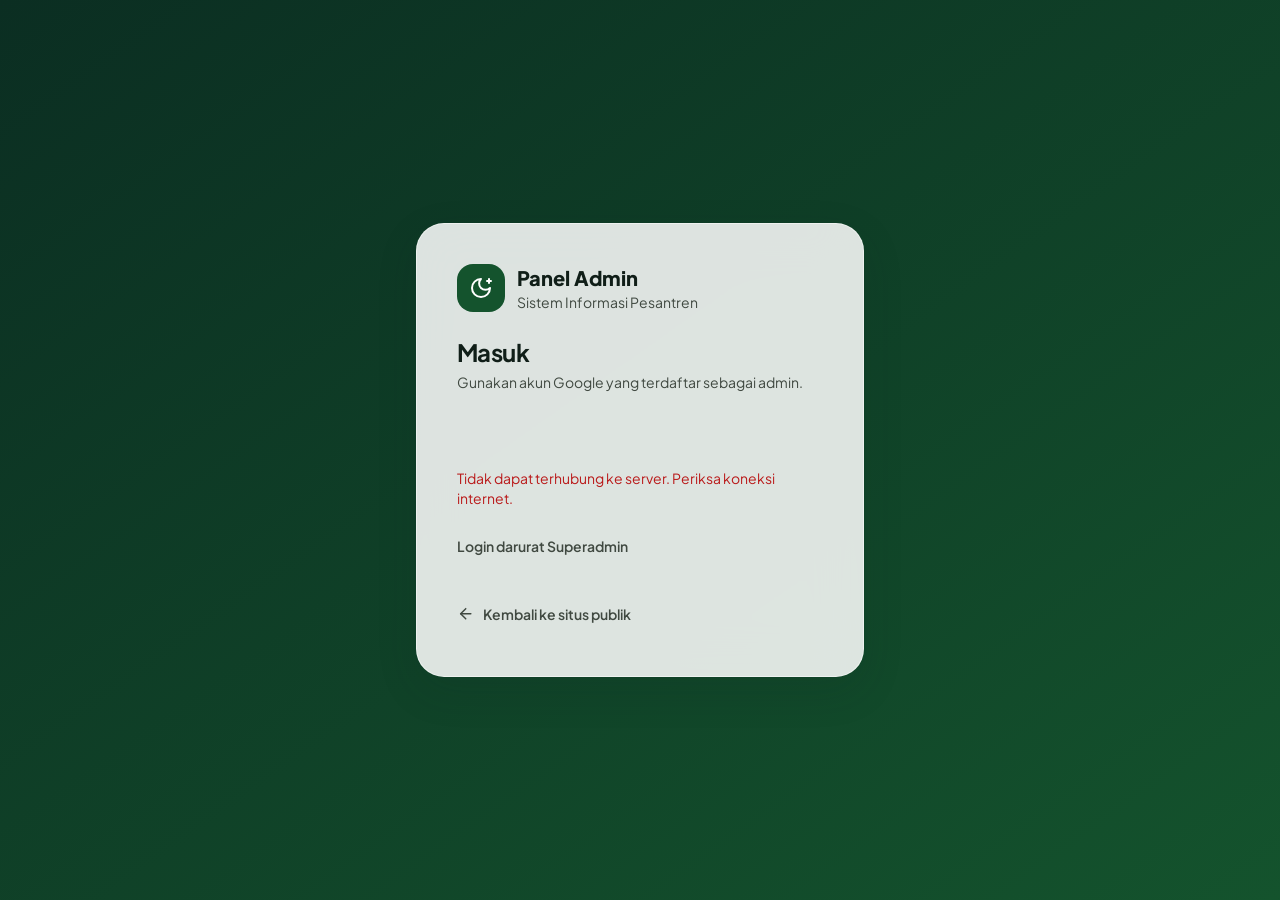
<file: admin.html>
<!DOCTYPE html>
<html lang="id">
<head>
<meta charset="utf-8">
<meta name="viewport" content="width=device-width,initial-scale=1,viewport-fit=cover">
<meta name="robots" content="noindex,nofollow">
<meta name="theme-color" content="#14532D">
<title>Panel Admin — Pondok Pesantren</title>
<link rel="icon" href="data:image/svg+xml,%3Csvg xmlns='http://www.w3.org/2000/svg' viewBox='0 0 32 32'%3E%3Crect width='32' height='32' rx='8' fill='%2314532D'/%3E%3Cpath d='M16 6l3 7 7 1-5 5 1 7-6-4-6 4 1-7-5-5 7-1z' fill='%23D9A441'/%3E%3C/svg%3E">
<link rel="preconnect" href="https://fonts.googleapis.com">
<link rel="preconnect" href="https://fonts.gstatic.com" crossorigin>
<link rel="preconnect" href="https://script.google.com">
<link rel="stylesheet" href="https://fonts.googleapis.com/css2?family=Plus+Jakarta+Sans:wght@400;500;600;700;800&display=swap">
<link rel="stylesheet" href="css/app.css">
<script>try{var m=localStorage.getItem('pp:mode');if(m==='gelap'||(!m&&matchMedia('(prefers-color-scheme:dark)').matches))document.documentElement.classList.add('dark')}catch(e){}</script>
</head>
<body>
<div id="login" hidden class="min-h-screen grid place-items-center p-4 bg-gradient-to-br from-brand-deep to-brand">
  <div class="glass-2 rounded-[28px] w-full max-w-md p-7 sm:p-10 shadow-lift">
    <div class="flex items-center gap-3 mb-6"><span class="w-12 h-12 rounded-2xl bg-brand text-on-brand grid place-items-center" id="lg-ic"></span><div><div class="font-extrabold text-xl text-ink" id="lg-nama">Panel Admin</div><div class="text-sm text-ink2">Sistem Informasi Pesantren</div></div></div>
    <h1 class="text-2xl mb-1 text-ink">Masuk</h1><p class="text-ink2 text-sm mb-6">Gunakan akun Google yang terdaftar sebagai admin.</p>
    <div id="g-btn" class="min-h-[44px] mb-2 flex justify-center"></div>
    <p class="text-sm text-danger min-h-[1.25rem]" id="lg-err" role="alert"></p>
    <details class="mt-4"><summary class="cursor-pointer text-sm font-semibold text-ink2 min-h-[44px] flex items-center">Login darurat Superadmin</summary>
      <form id="f-darurat" class="grid gap-3 mt-3" novalidate><div><label class="label" for="d-em">Email Superadmin</label><input class="field" id="d-em" type="email" autocomplete="username" required></div><div><label class="label" for="d-pw">Sandi darurat</label><input class="field" id="d-pw" type="password" autocomplete="current-password" required></div><button class="btn btn-primary" type="submit">Masuk</button></form></details>
    <a href="index.html" class="mt-6 inline-flex items-center gap-2 text-sm font-semibold text-ink2 min-h-[44px]" id="lg-back"></a>
  </div>
</div>
<div id="app" hidden class="min-h-screen lg:grid lg:grid-cols-[264px_1fr]">
  <aside id="side" class="hidden lg:flex flex-col fixed lg:sticky top-0 h-screen w-[280px] lg:w-auto z-[70] bg-surf border-r border-line/60 p-4 overflow-y-auto">
    <div class="flex items-center gap-3 px-2 py-3 mb-3"><span class="w-11 h-11 rounded-xl bg-brand text-on-brand grid place-items-center" id="sd-ic"></span><div class="min-w-0"><div class="font-extrabold text-brand dark:text-sec truncate" id="sd-nama">Panel Admin</div><div class="text-xs text-ink2">Kelola pesantren</div></div></div>
    <nav id="menu" class="grid gap-1" aria-label="Menu admin"></nav>
    <div class="mt-auto pt-4 grid gap-1"><a class="side-link" href="index.html" target="_blank" rel="noopener" id="lnk-publik"></a><button class="side-link w-full text-left" id="btn-keluar"></button></div>
  </aside>
  <div id="scrim" hidden class="fixed inset-0 bg-black/50 z-[65] lg:hidden"></div>
  <div class="min-w-0 flex flex-col">
    <header class="sticky top-0 z-40 glass !rounded-none border-x-0 border-t-0"><div class="px-4 sm:px-6 h-[64px] flex items-center gap-3">
      <button class="btn-icon lg:hidden" id="burger" aria-label="Buka menu"></button>
      <h1 class="text-lg sm:text-xl font-extrabold truncate" id="judul-hal">Dashboard</h1>
      <div class="ml-auto flex items-center gap-2">
        <span class="badge b-ok hidden md:inline-flex" id="chip-periode"></span><span class="badge b-warn hidden md:inline-flex" id="chip-kuota"></span><span class="badge b-off hidden sm:inline-flex" id="chip-ms" title="Rata-rata waktu respons"></span>
        <button class="btn-icon" id="tema" aria-label="Ganti mode terang/gelap"></button>
        <div class="flex items-center gap-2 pl-2"><span class="w-10 h-10 rounded-full bg-brand text-on-brand grid place-items-center font-bold" id="avatar">A</span><div class="hidden sm:block leading-tight"><div class="text-sm font-bold" id="u-nama"></div><div class="text-xs text-ink2" id="u-peran"></div></div></div>
      </div></div></header>
    <main id="pages" class="p-4 sm:p-6 lg:p-8 pb-24 max-w-[1400px] w-full"></main>
  </div>
</div>
<script src="js/config.js" defer></script>
<script src="js/icons.js" defer></script>
<script src="js/core.js" defer></script>
<script src="js/admin.js" defer></script>
<script src="js/admin-pages.js" defer></script>
<script src="js/admin-konten.js" defer></script>
<script src="js/admin-mod.js" defer></script>
<script src="js/admin-start.js" defer></script>
</body>
</html>
</file>
<file: css/app.css>
*,:after,:before{--tw-border-spacing-x:0;--tw-border-spacing-y:0;--tw-translate-x:0;--tw-translate-y:0;--tw-rotate:0;--tw-skew-x:0;--tw-skew-y:0;--tw-scale-x:1;--tw-scale-y:1;--tw-pan-x: ;--tw-pan-y: ;--tw-pinch-zoom: ;--tw-scroll-snap-strictness:proximity;--tw-gradient-from-position: ;--tw-gradient-via-position: ;--tw-gradient-to-position: ;--tw-ordinal: ;--tw-slashed-zero: ;--tw-numeric-figure: ;--tw-numeric-spacing: ;--tw-numeric-fraction: ;--tw-ring-inset: ;--tw-ring-offset-width:0px;--tw-ring-offset-color:#fff;--tw-ring-color:rgba(59,130,246,.5);--tw-ring-offset-shadow:0 0 #0000;--tw-ring-shadow:0 0 #0000;--tw-shadow:0 0 #0000;--tw-shadow-colored:0 0 #0000;--tw-blur: ;--tw-brightness: ;--tw-contrast: ;--tw-grayscale: ;--tw-hue-rotate: ;--tw-invert: ;--tw-saturate: ;--tw-sepia: ;--tw-drop-shadow: ;--tw-backdrop-blur: ;--tw-backdrop-brightness: ;--tw-backdrop-contrast: ;--tw-backdrop-grayscale: ;--tw-backdrop-hue-rotate: ;--tw-backdrop-invert: ;--tw-backdrop-opacity: ;--tw-backdrop-saturate: ;--tw-backdrop-sepia: ;--tw-contain-size: ;--tw-contain-layout: ;--tw-contain-paint: ;--tw-contain-style: }::backdrop{--tw-border-spacing-x:0;--tw-border-spacing-y:0;--tw-translate-x:0;--tw-translate-y:0;--tw-rotate:0;--tw-skew-x:0;--tw-skew-y:0;--tw-scale-x:1;--tw-scale-y:1;--tw-pan-x: ;--tw-pan-y: ;--tw-pinch-zoom: ;--tw-scroll-snap-strictness:proximity;--tw-gradient-from-position: ;--tw-gradient-via-position: ;--tw-gradient-to-position: ;--tw-ordinal: ;--tw-slashed-zero: ;--tw-numeric-figure: ;--tw-numeric-spacing: ;--tw-numeric-fraction: ;--tw-ring-inset: ;--tw-ring-offset-width:0px;--tw-ring-offset-color:#fff;--tw-ring-color:rgba(59,130,246,.5);--tw-ring-offset-shadow:0 0 #0000;--tw-ring-shadow:0 0 #0000;--tw-shadow:0 0 #0000;--tw-shadow-colored:0 0 #0000;--tw-blur: ;--tw-brightness: ;--tw-contrast: ;--tw-grayscale: ;--tw-hue-rotate: ;--tw-invert: ;--tw-saturate: ;--tw-sepia: ;--tw-drop-shadow: ;--tw-backdrop-blur: ;--tw-backdrop-brightness: ;--tw-backdrop-contrast: ;--tw-backdrop-grayscale: ;--tw-backdrop-hue-rotate: ;--tw-backdrop-invert: ;--tw-backdrop-opacity: ;--tw-backdrop-saturate: ;--tw-backdrop-sepia: ;--tw-contain-size: ;--tw-contain-layout: ;--tw-contain-paint: ;--tw-contain-style: }/*! tailwindcss v3.4.17 | MIT License | https://tailwindcss.com*/*,:after,:before{box-sizing:border-box;border:0 solid #e5e7eb}:after,:before{--tw-content:""}:host,html{line-height:1.5;-webkit-text-size-adjust:100%;-moz-tab-size:4;-o-tab-size:4;tab-size:4;font-family:Plus Jakarta Sans,system-ui,-apple-system,Segoe UI,Roboto,sans-serif;font-feature-settings:normal;font-variation-settings:normal;-webkit-tap-highlight-color:transparent}body{line-height:inherit}hr{height:0;color:inherit;border-top-width:1px}abbr:where([title]){-webkit-text-decoration:underline dotted;text-decoration:underline dotted}h1,h2,h3,h4,h5,h6{font-size:inherit;font-weight:inherit}a{color:inherit;text-decoration:inherit}b,strong{font-weight:bolder}code,kbd,pre,samp{font-family:ui-monospace,SFMono-Regular,Menlo,Monaco,Consolas,Liberation Mono,Courier New,monospace;font-feature-settings:normal;font-variation-settings:normal;font-size:1em}small{font-size:80%}sub,sup{font-size:75%;line-height:0;position:relative;vertical-align:baseline}sub{bottom:-.25em}sup{top:-.5em}table{text-indent:0;border-color:inherit;border-collapse:collapse}button,input,optgroup,select,textarea{font-family:inherit;font-feature-settings:inherit;font-variation-settings:inherit;font-size:100%;font-weight:inherit;line-height:inherit;letter-spacing:inherit;color:inherit;margin:0;padding:0}button,select{text-transform:none}button,input:where([type=button]),input:where([type=reset]),input:where([type=submit]){-webkit-appearance:button;background-color:transparent;background-image:none}:-moz-focusring{outline:auto}:-moz-ui-invalid{box-shadow:none}progress{vertical-align:baseline}::-webkit-inner-spin-button,::-webkit-outer-spin-button{height:auto}[type=search]{-webkit-appearance:textfield;outline-offset:-2px}::-webkit-search-decoration{-webkit-appearance:none}::-webkit-file-upload-button{-webkit-appearance:button;font:inherit}summary{display:list-item}blockquote,dd,dl,figure,h1,h2,h3,h4,h5,h6,hr,p,pre{margin:0}fieldset{margin:0}fieldset,legend{padding:0}menu,ol,ul{list-style:none;margin:0;padding:0}dialog{padding:0}textarea{resize:vertical}input::-moz-placeholder,textarea::-moz-placeholder{opacity:1;color:#9ca3af}input::placeholder,textarea::placeholder{opacity:1;color:#9ca3af}[role=button],button{cursor:pointer}:disabled{cursor:default}audio,canvas,embed,iframe,img,object,svg,video{display:block;vertical-align:middle}img,video{max-width:100%;height:auto}[hidden]:where(:not([hidden=until-found])){display:none}html{scroll-behavior:smooth;-webkit-text-size-adjust:100%}body{--tw-bg-opacity:1;background-color:rgb(var(--bg)/var(--tw-bg-opacity,1));font-family:Plus Jakarta Sans,system-ui,-apple-system,Segoe UI,Roboto,sans-serif;--tw-text-opacity:1;color:rgb(var(--ink)/var(--tw-text-opacity,1));-webkit-font-smoothing:antialiased;-moz-osx-font-smoothing:grayscale;margin:0;overflow-x:hidden;overscroll-behavior-y:none}h1,h2,h3,h4{font-weight:700;letter-spacing:-.025em;text-wrap:balance}:focus-visible{outline:3px solid rgb(var(--gold));outline-offset:2px;border-radius:8px}img{max-width:100%;height:auto}::-moz-selection{background:rgb(var(--sec)/.35)}::selection{background:rgb(var(--sec)/.35)}.wrap{margin-left:auto;margin-right:auto;max-width:80rem;padding-left:1rem;padding-right:1rem}@media (min-width:640px){.wrap{padding-left:1.5rem;padding-right:1.5rem}}@media (min-width:1024px){.wrap{padding-left:2.5rem;padding-right:2.5rem}}.glass{background:rgb(var(--glass-bg)/var(--glass-op));-webkit-backdrop-filter:blur(var(--glass-blur));backdrop-filter:blur(var(--glass-blur));border:1px solid rgb(var(--glass-line)/.45)}.dark .glass{border-color:hsla(0,0%,100%,.08)}.glass-2{background:rgb(var(--glass-bg)/.86);-webkit-backdrop-filter:blur(24px);backdrop-filter:blur(24px);border:1px solid rgb(var(--glass-line)/.5)}.card{border-radius:var(--radius);border-width:1px;border-color:rgb(var(--line)/.6);--tw-bg-opacity:1;background-color:rgb(var(--surf)/var(--tw-bg-opacity,1));--tw-shadow:0 8px 30px rgba(11,46,34,.08);--tw-shadow-colored:0 8px 30px var(--tw-shadow-color);box-shadow:var(--tw-ring-offset-shadow,0 0 #0000),var(--tw-ring-shadow,0 0 #0000),var(--tw-shadow);transition:transform .2s ease,box-shadow .2s ease}.card-hover:hover{transform:translateY(-3px);box-shadow:0 14px 40px rgba(11,46,34,.14)}.\!btn,.btn{display:inline-flex;min-height:44px;-webkit-user-select:none;-moz-user-select:none;user-select:none;align-items:center;justify-content:center;gap:.5rem;white-space:nowrap;border-radius:9999px;padding-left:1.25rem;padding-right:1.25rem;font-size:.875rem;line-height:1.25rem;font-weight:600}.\!btn{transition:transform .15s ease,background-color .15s ease,box-shadow .15s ease,opacity .15s ease!important;cursor:pointer!important}.btn{transition:transform .15s ease,background-color .15s ease,box-shadow .15s ease,opacity .15s ease;cursor:pointer}.\!btn:active{transform:scale(.97)!important}.btn:active{transform:scale(.97)}.\!btn[disabled]{opacity:.55!important;cursor:not-allowed!important}.btn[disabled]{opacity:.55;cursor:not-allowed}.btn-primary{--tw-bg-opacity:1;background-color:rgb(var(--brand)/var(--tw-bg-opacity,1));--tw-text-opacity:1;color:rgb(var(--on-brand)/var(--tw-text-opacity,1));--tw-shadow:0 8px 18px rgba(20,83,45,.25);--tw-shadow-colored:0 8px 18px var(--tw-shadow-color);box-shadow:var(--tw-ring-offset-shadow,0 0 #0000),var(--tw-ring-shadow,0 0 #0000),var(--tw-shadow);--tw-shadow-color:rgb(var(--brand)/1);--tw-shadow:var(--tw-shadow-colored)}.btn-primary:hover{filter:brightness(1.12)}.btn-ghost{border-width:1px;--tw-border-opacity:1;border-color:rgb(var(--line)/var(--tw-border-opacity,1));background-color:transparent;--tw-text-opacity:1;color:rgb(var(--ink)/var(--tw-text-opacity,1))}.btn-ghost:hover{--tw-bg-opacity:1;background-color:rgb(var(--surf3)/var(--tw-bg-opacity,1))}.btn-danger{--tw-bg-opacity:1;background-color:rgb(var(--danger)/var(--tw-bg-opacity,1));--tw-text-opacity:1;color:rgb(255 255 255/var(--tw-text-opacity,1))}.btn-sm{min-height:36px;padding-left:.75rem;padding-right:.75rem;font-size:.75rem;line-height:1rem}.btn-icon{display:inline-flex;height:2.75rem;width:2.75rem;align-items:center;justify-content:center;border-radius:9999px;--tw-text-opacity:1;color:rgb(var(--ink2)/var(--tw-text-opacity,1));transition:background-color .15s ease;cursor:pointer}.btn-icon:hover{--tw-bg-opacity:1;background-color:rgb(var(--surf3)/var(--tw-bg-opacity,1));--tw-text-opacity:1;color:rgb(var(--ink)/var(--tw-text-opacity,1))}.field{min-height:44px;width:100%;border-radius:.75rem;border-width:1px;--tw-border-opacity:1;border-color:rgb(var(--line)/var(--tw-border-opacity,1));--tw-bg-opacity:1;background-color:rgb(var(--surf)/var(--tw-bg-opacity,1));padding-left:1rem;padding-right:1rem;font-size:15px;--tw-text-opacity:1;color:rgb(var(--ink)/var(--tw-text-opacity,1))}.field::-moz-placeholder{color:rgb(var(--ink2)/.6)}.field::placeholder{color:rgb(var(--ink2)/.6)}.field{transition:border-color .15s,box-shadow .15s}textarea.field{padding-top:.75rem;padding-bottom:.75rem;min-height:96px}.field:focus{outline:none;border-color:rgb(var(--sec));box-shadow:0 0 0 3px rgb(var(--sec)/.25)}.label{margin-bottom:.375rem;display:block;font-size:.875rem;line-height:1.25rem;font-weight:600;--tw-text-opacity:1;color:rgb(var(--ink)/var(--tw-text-opacity,1))}.hint{margin-top:.25rem;--tw-text-opacity:1;color:rgb(var(--ink2)/var(--tw-text-opacity,1))}.badge,.hint{font-size:.75rem;line-height:1rem}.badge{display:inline-flex;align-items:center;gap:.25rem;border-radius:9999px;padding:.25rem .75rem;font-weight:700}.dark .b-Baru{color:#93c5fd}.dark .b-Diverifikasi{color:#c4b5fd}.dark .b-Diterima{color:#86efac}.b-Ditolak{background:rgb(239 68 68/.14);color:#b91c1c}.dark .b-Ditolak{color:#fca5a5}.dark .b-Cadangan{color:#fcd34d}.b-ok{background:rgb(34 197 94/.16);color:#166534}.dark .b-ok{color:#86efac}.b-warn{background:rgb(245 158 11/.18);color:#92400e}.dark .b-warn{color:#fcd34d}.b-off{background:rgb(113 121 112/.18);color:#404941}.dark .b-off{color:#a9bdb1}.skel{position:relative;overflow:hidden;background:rgb(var(--line)/.45);border-radius:12px}.skel:after{content:"";position:absolute;inset:0;transform:translateX(-100%);background:linear-gradient(90deg,transparent,hsla(0,0%,100%,.35),transparent);animation:shimmer 1.2s infinite}.ic{width:1.25em;height:1.25em;flex:none;stroke:currentColor;fill:none;stroke-width:2;stroke-linecap:round;stroke-linejoin:round}.h-section{font-size:1.875rem;line-height:2.25rem}@media (min-width:640px){.h-section{font-size:2.25rem;line-height:2.5rem}}.eyebrow{display:inline-flex;align-items:center;gap:.5rem;font-size:.75rem;line-height:1rem;font-weight:700;text-transform:uppercase;letter-spacing:.14em;--tw-text-opacity:1;color:rgb(var(--sec-ink)/var(--tw-text-opacity,1))}.prose-s p{margin:.5rem 0}.prose-s ul{list-style:disc;padding-left:1.25rem}.prose-s a{color:rgb(var(--sec-ink));text-decoration:underline}.toast{position:fixed;left:50%;bottom:1.5rem;z-index:100;max-width:92vw;--tw-translate-x:-50%;transform:translate(var(--tw-translate-x),var(--tw-translate-y)) rotate(var(--tw-rotate)) skewX(var(--tw-skew-x)) skewY(var(--tw-skew-y)) scaleX(var(--tw-scale-x)) scaleY(var(--tw-scale-y));border-radius:9999px;padding:.75rem 1.25rem;font-size:.875rem;line-height:1.25rem;font-weight:600;--tw-text-opacity:1;color:rgb(255 255 255/var(--tw-text-opacity,1));--tw-shadow:0 14px 40px rgba(11,46,34,.14);--tw-shadow-colored:0 14px 40px var(--tw-shadow-color);box-shadow:var(--tw-ring-offset-shadow,0 0 #0000),var(--tw-ring-shadow,0 0 #0000),var(--tw-shadow);background:#14532d;animation:tin .2s ease}.toast.err{background:#ba1a1a}@keyframes tin{0%{opacity:0;transform:translate(-50%,10px)}to{opacity:1;transform:translate(-50%)}}.view{animation:vin .18s ease both}@keyframes vin{0%{opacity:0;transform:translateY(6px)}to{opacity:1;transform:none}}.modal-bg{position:fixed;inset:0;z-index:90;display:flex;align-items:flex-end;justify-content:center;background-color:rgba(0,0,0,.5);padding:0}@media (min-width:640px){.modal-bg{align-items:center;padding:1rem}}.modal-bg{animation:vin .15s ease}.modal{max-height:92vh;width:100%;overflow-y:auto;border-top-left-radius:1.5rem;border-top-right-radius:1.5rem;--tw-bg-opacity:1;background-color:rgb(var(--surf)/var(--tw-bg-opacity,1));padding:1.25rem;--tw-shadow:0 14px 40px rgba(11,46,34,.14);--tw-shadow-colored:0 14px 40px var(--tw-shadow-color);box-shadow:var(--tw-ring-offset-shadow,0 0 #0000),var(--tw-ring-shadow,0 0 #0000),var(--tw-shadow)}@media (min-width:640px){.modal{max-width:36rem;border-radius:1.5rem;padding:1.75rem}}.tbl{width:100%;font-size:.875rem;line-height:1.25rem}.tbl th{white-space:nowrap;padding:.75rem;text-align:left;font-size:.75rem;line-height:1rem;font-weight:700;text-transform:uppercase;letter-spacing:.05em;--tw-text-opacity:1;color:rgb(var(--ink2)/var(--tw-text-opacity,1))}.tbl td{border-top-width:1px;border-color:rgb(var(--line)/.6);padding:.75rem;vertical-align:middle}.tbl tbody tr:hover{background:rgb(var(--surf2)/.7)}.tab{display:inline-flex;min-height:44px;align-items:center;gap:.5rem;white-space:nowrap;border-radius:9999px;padding-left:1rem;padding-right:1rem;font-size:.875rem;line-height:1.25rem;font-weight:600;--tw-text-opacity:1;color:rgb(var(--ink2)/var(--tw-text-opacity,1))}.tab[aria-selected=true]{--tw-bg-opacity:1;background-color:rgb(var(--brand)/var(--tw-bg-opacity,1));color:rgb(var(--on-brand)/var(--tw-text-opacity,1))}.side-link,.tab[aria-selected=true]{--tw-text-opacity:1}.side-link{display:flex;min-height:44px;align-items:center;gap:.75rem;border-radius:.75rem;padding-left:1rem;padding-right:1rem;font-size:.875rem;line-height:1.25rem;font-weight:600;color:rgb(var(--ink2)/var(--tw-text-opacity,1));transition:background-color .15s}.side-link:hover{--tw-bg-opacity:1;background-color:rgb(var(--surf3)/var(--tw-bg-opacity,1));--tw-text-opacity:1;color:rgb(var(--ink)/var(--tw-text-opacity,1))}.side-link[aria-current=page]{--tw-bg-opacity:1;background-color:rgb(var(--brand)/var(--tw-bg-opacity,1));--tw-text-opacity:1;color:rgb(var(--on-brand)/var(--tw-text-opacity,1));--tw-shadow:0 8px 18px rgba(20,83,45,.25);--tw-shadow-colored:0 8px 18px var(--tw-shadow-color);box-shadow:var(--tw-ring-offset-shadow,0 0 #0000),var(--tw-ring-shadow,0 0 #0000),var(--tw-shadow);--tw-shadow-color:rgb(var(--brand)/1);--tw-shadow:var(--tw-shadow-colored)}.clay{background:linear-gradient(145deg,rgb(var(--surf)),rgb(var(--surf2)));border:1px solid hsla(0,0%,100%,.75);border-radius:calc(var(--radius) + 10px);box-shadow:10px 14px 28px rgb(var(--brand-deep)/.16),-8px -8px 20px hsla(0,0%,100%,.95),inset 0 -7px 14px rgb(var(--brand)/.08),inset 0 7px 12px hsla(0,0%,100%,.9);transition:transform .25s ease,box-shadow .25s ease}.dark .clay{background:linear-gradient(145deg,rgb(var(--surf3)),rgb(var(--surf)));border-color:hsla(0,0%,100%,.07);box-shadow:10px 14px 28px rgba(0,0,0,.5),-6px -6px 18px hsla(0,0%,100%,.035),inset 0 -7px 14px rgba(0,0,0,.28),inset 0 7px 12px hsla(0,0%,100%,.06)}.clay-hover:hover{transform:translateY(-5px) scale(1.01)}.clay-btn{display:inline-flex;align-items:center;justify-content:center;gap:.5rem;min-height:52px;padding:0 1.75rem;border-radius:9999px;font-weight:800;font-size:1rem;cursor:pointer;transition:transform .18s ease,box-shadow .18s ease;border:1px solid hsla(0,0%,100%,.25);color:#fff;background:linear-gradient(160deg,rgb(var(--sec)),rgb(var(--brand)));box-shadow:7px 10px 20px rgba(0,0,0,.3),-4px -4px 12px hsla(0,0%,100%,.18),inset 0 -5px 10px rgba(0,0,0,.25),inset 0 5px 10px hsla(0,0%,100%,.35)}.clay-btn:hover{transform:translateY(-2px)}.clay-btn:active{transform:translateY(1px) scale(.98);box-shadow:3px 4px 10px rgba(0,0,0,.3),inset 0 3px 8px rgba(0,0,0,.3)}.clay-gold{background:linear-gradient(160deg,rgb(var(--gold)/.75),rgb(var(--gold)));color:#2a1c00;border-color:hsla(0,0%,100%,.5)}.clay-glass{background:hsla(0,0%,100%,.14);color:#fff;border-color:hsla(0,0%,100%,.35);-webkit-backdrop-filter:blur(14px);backdrop-filter:blur(14px);box-shadow:6px 8px 18px rgba(0,0,0,.25),inset 0 4px 8px hsla(0,0%,100%,.25),inset 0 -4px 8px rgba(0,0,0,.15)}.clay-ic{display:grid;place-items:center;width:3.4rem;height:3.4rem;border-radius:1.1rem;color:rgb(var(--c,var(--brand)));background:linear-gradient(145deg,rgb(var(--c,var(--brand))/.22),rgb(var(--c,var(--brand))/.1));box-shadow:5px 7px 14px rgb(var(--c,var(--brand))/.25),-4px -4px 10px hsla(0,0%,100%,.8),inset 0 -4px 8px rgb(var(--c,var(--brand))/.18),inset 0 4px 8px hsla(0,0%,100%,.7)}.dark .clay-ic{color:rgb(var(--sec-ink));box-shadow:5px 7px 14px rgba(0,0,0,.4),-3px -3px 8px hsla(0,0%,100%,.04),inset 0 -4px 8px rgba(0,0,0,.25),inset 0 4px 8px hsla(0,0%,100%,.07)}.glass,.glass-2{box-shadow:0 10px 36px rgba(11,46,34,.14),inset 0 1px 0 hsla(0,0%,100%,.55)}.glass-dark{background:hsla(0,0%,100%,.12);border:1px solid hsla(0,0%,100%,.28);-webkit-backdrop-filter:blur(var(--glass-blur,18px)) saturate(1.4);backdrop-filter:blur(var(--glass-blur,18px)) saturate(1.4);box-shadow:0 20px 50px rgba(0,0,0,.28),inset 0 1px 0 hsla(0,0%,100%,.3)}.glass-card{background:hsla(0,0%,100%,.55);-webkit-backdrop-filter:blur(var(--glass-blur)) saturate(1.4);backdrop-filter:blur(var(--glass-blur)) saturate(1.4);border:1px solid hsla(0,0%,100%,.7);border-radius:var(--radius);box-shadow:0 12px 40px rgba(11,46,34,.14),inset 0 1px 0 hsla(0,0%,100%,.8)}.dark .glass-card{background:rgb(22 50 38/.55);border-color:hsla(0,0%,100%,.1);box-shadow:0 12px 40px rgba(0,0,0,.45),inset 0 1px 0 hsla(0,0%,100%,.08)}.blob{position:absolute;border-radius:9999px;filter:blur(70px);opacity:.55;pointer-events:none;will-change:transform}.dark .blob{opacity:.28}.float{animation:flt 6s ease-in-out infinite}.float-2{animation:flt 7.5s ease-in-out -2s infinite}@keyframes flt{0%,to{transform:translateY(0)}50%{transform:translateY(-12px)}}.sr-only{position:absolute;width:1px;height:1px;padding:0;margin:-1px;overflow:hidden;clip:rect(0,0,0,0);white-space:nowrap;border-width:0}.fixed{position:fixed}.absolute{position:absolute}.relative{position:relative}.sticky{position:sticky}.inset-0{inset:0}.inset-x-0{left:0;right:0}.-bottom-6{bottom:-1.5rem}.-bottom-8{bottom:-2rem}.-left-16{left:-4rem}.-left-20{left:-5rem}.-left-24{left:-6rem}.-left-6{left:-1.5rem}.-right-10{right:-2.5rem}.-right-24{right:-6rem}.-right-3{right:-.75rem}.-top-10{top:-2.5rem}.-top-16{top:-4rem}.-top-7{top:-1.75rem}.bottom-0{bottom:0}.bottom-10{bottom:2.5rem}.bottom-5{bottom:1.25rem}.left-0{left:0}.left-1\/2{left:50%}.left-3{left:.75rem}.right-0{right:0}.right-3{right:.75rem}.right-4{right:1rem}.right-5{right:1.25rem}.top-0{top:0}.top-1\/3{top:33.333333%}.top-1\/4{top:25%}.top-10{top:2.5rem}.top-20{top:5rem}.top-3{top:.75rem}.z-10{z-index:10}.z-40{z-index:40}.z-50{z-index:50}.z-\[120\]{z-index:120}.z-\[65\]{z-index:65}.z-\[70\]{z-index:70}.col-span-2{grid-column:span 2/span 2}.-mx-2{margin-left:-.5rem;margin-right:-.5rem}.mx-auto{margin-left:auto;margin-right:auto}.\!mb-0{margin-bottom:0!important}.-ml-1{margin-left:-.25rem}.-mt-20{margin-top:-5rem}.-mt-px{margin-top:-1px}.mb-1{margin-bottom:.25rem}.mb-10{margin-bottom:2.5rem}.mb-2{margin-bottom:.5rem}.mb-3{margin-bottom:.75rem}.mb-4{margin-bottom:1rem}.mb-5{margin-bottom:1.25rem}.mb-6{margin-bottom:1.5rem}.mb-8{margin-bottom:2rem}.ml-auto{margin-left:auto}.mr-2{margin-right:.5rem}.mt-0\.5{margin-top:.125rem}.mt-1{margin-top:.25rem}.mt-10{margin-top:2.5rem}.mt-2{margin-top:.5rem}.mt-3{margin-top:.75rem}.mt-4{margin-top:1rem}.mt-5{margin-top:1.25rem}.mt-6{margin-top:1.5rem}.mt-8{margin-top:2rem}.mt-auto{margin-top:auto}.line-clamp-2{-webkit-line-clamp:2}.line-clamp-2,.line-clamp-3{overflow:hidden;display:-webkit-box;-webkit-box-orient:vertical}.line-clamp-3{-webkit-line-clamp:3}.block{display:block}.flex{display:flex}.inline-flex{display:inline-flex}.table{display:table}.grid{display:grid}.inline-grid{display:inline-grid}.hidden{display:none}.aspect-\[16\/10\]{aspect-ratio:16/10}.aspect-\[16\/9\]{aspect-ratio:16/9}.aspect-\[4\/3\]{aspect-ratio:4/3}.\!h-10{height:2.5rem!important}.\!h-11{height:2.75rem!important}.\!h-12{height:3rem!important}.\!h-16{height:4rem!important}.\!h-4{height:1rem!important}.\!h-6{height:1.5rem!important}.\!h-7{height:1.75rem!important}.\!h-8{height:2rem!important}.\!h-9{height:2.25rem!important}.h-10{height:2.5rem}.h-11{height:2.75rem}.h-12{height:3rem}.h-14{height:3.5rem}.h-16{height:4rem}.h-2{height:.5rem}.h-2\.5{height:.625rem}.h-20{height:5rem}.h-28{height:7rem}.h-3{height:.75rem}.h-32{height:8rem}.h-4{height:1rem}.h-40{height:10rem}.h-44{height:11rem}.h-5{height:1.25rem}.h-64{height:16rem}.h-72{height:18rem}.h-8{height:2rem}.h-80{height:20rem}.h-96{height:24rem}.h-\[340px\]{height:340px}.h-\[420px\]{height:420px}.h-\[560px\]{height:560px}.h-\[64px\]{height:64px}.h-\[68px\]{height:68px}.h-full{height:100%}.h-screen{height:100vh}.\!min-h-\[52px\]{min-height:52px!important}.\!min-h-\[72px\]{min-height:72px!important}.min-h-\[1\.25rem\]{min-height:1.25rem}.min-h-\[300px\]{min-height:300px}.min-h-\[320px\]{min-height:320px}.min-h-\[32px\]{min-height:32px}.min-h-\[44px\]{min-height:44px}.min-h-\[56px\]{min-height:56px}.min-h-\[76px\]{min-height:76px}.min-h-screen{min-height:100vh}.\!w-10{width:2.5rem!important}.\!w-11{width:2.75rem!important}.\!w-12{width:3rem!important}.\!w-16{width:4rem!important}.\!w-4{width:1rem!important}.\!w-6{width:1.5rem!important}.\!w-7{width:1.75rem!important}.\!w-8{width:2rem!important}.\!w-9{width:2.25rem!important}.\!w-auto{width:auto!important}.w-1\/2{width:50%}.w-10{width:2.5rem}.w-11{width:2.75rem}.w-12{width:3rem}.w-14{width:3.5rem}.w-16{width:4rem}.w-2\.5{width:.625rem}.w-2\/3{width:66.666667%}.w-20{width:5rem}.w-24{width:6rem}.w-3{width:.75rem}.w-4{width:1rem}.w-40{width:10rem}.w-48{width:12rem}.w-5{width:1.25rem}.w-64{width:16rem}.w-72{width:18rem}.w-80{width:20rem}.w-96{width:24rem}.w-\[280px\]{width:280px}.w-\[340px\]{width:340px}.w-\[420px\]{width:420px}.w-full{width:100%}.min-w-0{min-width:0}.max-w-2xl{max-width:42rem}.max-w-3xl{max-width:48rem}.max-w-\[1400px\]{max-width:1400px}.max-w-\[88\%\]{max-width:88%}.max-w-md{max-width:28rem}.max-w-xl{max-width:36rem}.flex-1{flex:1 1 0%}.shrink-0{flex-shrink:0}.basis-40{flex-basis:10rem}@keyframes pulse{50%{opacity:.5}}.animate-pulse{animation:pulse 2s cubic-bezier(.4,0,.6,1) infinite}@keyframes spin{to{transform:rotate(1turn)}}.animate-spin{animation:spin 1s linear infinite}.cursor-grab{cursor:grab}.cursor-pointer{cursor:pointer}.scroll-mt-\[68px\]{scroll-margin-top:68px}.grid-cols-2{grid-template-columns:repeat(2,minmax(0,1fr))}.grid-cols-3{grid-template-columns:repeat(3,minmax(0,1fr))}.flex-col{flex-direction:column}.flex-col-reverse{flex-direction:column-reverse}.flex-wrap{flex-wrap:wrap}.place-items-center{place-items:center}.items-start{align-items:flex-start}.items-end{align-items:flex-end}.items-center{align-items:center}.\!justify-start{justify-content:flex-start!important}.justify-end{justify-content:flex-end}.justify-center{justify-content:center}.justify-between{justify-content:space-between}.gap-1{gap:.25rem}.gap-1\.5{gap:.375rem}.gap-10{gap:2.5rem}.gap-2{gap:.5rem}.gap-2\.5{gap:.625rem}.gap-3{gap:.75rem}.gap-4{gap:1rem}.gap-5{gap:1.25rem}.gap-6{gap:1.5rem}.gap-8{gap:2rem}.gap-x-3{-moz-column-gap:.75rem;column-gap:.75rem}.gap-y-2{row-gap:.5rem}.gap-y-5{row-gap:1.25rem}.divide-y>:not([hidden])~:not([hidden]){--tw-divide-y-reverse:0;border-top-width:calc(1px*(1 - var(--tw-divide-y-reverse)));border-bottom-width:calc(1px*var(--tw-divide-y-reverse))}.divide-line\/50>:not([hidden])~:not([hidden]){border-color:rgb(var(--line)/.5)}.divide-line\/60>:not([hidden])~:not([hidden]){border-color:rgb(var(--line)/.6)}.self-center{align-self:center}.overflow-hidden{overflow:hidden}.overflow-x-auto{overflow-x:auto}.overflow-y-auto{overflow-y:auto}.truncate{overflow:hidden;text-overflow:ellipsis}.truncate,.whitespace-nowrap{white-space:nowrap}.break-words{overflow-wrap:break-word}.break-all{word-break:break-all}.\!rounded-3xl{border-radius:1.5rem!important}.\!rounded-none{border-radius:0!important}.rounded-2xl{border-radius:1rem}.rounded-3xl{border-radius:1.5rem}.rounded-\[28px\]{border-radius:28px}.rounded-\[32px\]{border-radius:32px}.rounded-\[calc\(var\(--radius\)\+2px\)\]{border-radius:calc(var(--radius) + 2px)}.rounded-\[calc\(var\(--radius\)-4px\)\]{border-radius:calc(var(--radius) - 4px)}.rounded-app{border-radius:var(--radius)}.rounded-full{border-radius:9999px}.rounded-xl{border-radius:.75rem}.rounded-t-lg{border-top-left-radius:.5rem;border-top-right-radius:.5rem}.border{border-width:1px}.border-0{border-width:0}.border-2{border-width:2px}.border-x-0{border-left-width:0;border-right-width:0}.border-b{border-bottom-width:1px}.border-l-4{border-left-width:4px}.border-r{border-right-width:1px}.border-t{border-top-width:1px}.border-t-0{border-top-width:0}.border-dashed{border-style:dashed}.\!border-white\/15{border-color:hsla(0,0%,100%,.15)!important}.\!border-white\/20{border-color:hsla(0,0%,100%,.2)!important}.\!border-white\/25{border-color:hsla(0,0%,100%,.25)!important}.border-gold\/40{border-color:rgb(var(--gold)/.4)}.border-line{--tw-border-opacity:1;border-color:rgb(var(--line)/var(--tw-border-opacity,1))}.border-line\/50{border-color:rgb(var(--line)/.5)}.border-line\/60{border-color:rgb(var(--line)/.6)}.border-line\/70{border-color:rgb(var(--line)/.7)}.border-sec{--tw-border-opacity:1;border-color:rgb(var(--sec)/var(--tw-border-opacity,1))}.border-white{--tw-border-opacity:1;border-color:rgb(255 255 255/var(--tw-border-opacity,1))}.border-white\/10{border-color:hsla(0,0%,100%,.1)}.\!border-l-sec{--tw-border-opacity:1!important;border-left-color:rgb(var(--sec)/var(--tw-border-opacity,1))!important}.\!bg-white\/10{background-color:hsla(0,0%,100%,.1)!important}.\!bg-white\/\[\.07\]{background-color:hsla(0,0%,100%,.07)!important}.bg-\[\#25D366\]{--tw-bg-opacity:1;background-color:rgb(37 211 102/var(--tw-bg-opacity,1))}.bg-black\/25{background-color:rgba(0,0,0,.25)}.bg-black\/50{background-color:rgba(0,0,0,.5)}.bg-brand{--tw-bg-opacity:1;background-color:rgb(var(--brand)/var(--tw-bg-opacity,1))}.bg-brand-deep{--tw-bg-opacity:1;background-color:rgb(var(--brand-deep)/var(--tw-bg-opacity,1))}.bg-brand\/10{background-color:rgb(var(--brand)/.1)}.bg-danger{--tw-bg-opacity:1;background-color:rgb(var(--danger)/var(--tw-bg-opacity,1))}.bg-gold{--tw-bg-opacity:1;background-color:rgb(var(--gold)/var(--tw-bg-opacity,1))}.bg-gold\/15{background-color:rgb(var(--gold)/.15)}.bg-sec{--tw-bg-opacity:1;background-color:rgb(var(--sec)/var(--tw-bg-opacity,1))}.bg-sec\/10{background-color:rgb(var(--sec)/.1)}.bg-sec\/15{background-color:rgb(var(--sec)/.15)}.bg-sec\/20{background-color:rgb(var(--sec)/.2)}.bg-surf{--tw-bg-opacity:1;background-color:rgb(var(--surf)/var(--tw-bg-opacity,1))}.bg-surf2{--tw-bg-opacity:1;background-color:rgb(var(--surf2)/var(--tw-bg-opacity,1))}.bg-surf2\/50{background-color:rgb(var(--surf2)/.5)}.bg-surf3{--tw-bg-opacity:1;background-color:rgb(var(--surf3)/var(--tw-bg-opacity,1))}.bg-white\/10{background-color:hsla(0,0%,100%,.1)}.bg-white\/15{background-color:hsla(0,0%,100%,.15)}.bg-gradient-to-b{background-image:linear-gradient(to bottom,var(--tw-gradient-stops))}.bg-gradient-to-br{background-image:linear-gradient(to bottom right,var(--tw-gradient-stops))}.bg-gradient-to-r{background-image:linear-gradient(to right,var(--tw-gradient-stops))}.from-bg{--tw-gradient-from:rgb(var(--bg)/1) var(--tw-gradient-from-position);--tw-gradient-to:rgb(var(--bg)/0) var(--tw-gradient-to-position);--tw-gradient-stops:var(--tw-gradient-from),var(--tw-gradient-to)}.from-brand{--tw-gradient-from:rgb(var(--brand)/1) var(--tw-gradient-from-position);--tw-gradient-to:rgb(var(--brand)/0) var(--tw-gradient-to-position);--tw-gradient-stops:var(--tw-gradient-from),var(--tw-gradient-to)}.from-brand-deep{--tw-gradient-from:rgb(var(--brand-deep)/1) var(--tw-gradient-from-position);--tw-gradient-to:rgb(var(--brand-deep)/0) var(--tw-gradient-to-position);--tw-gradient-stops:var(--tw-gradient-from),var(--tw-gradient-to)}.from-gold{--tw-gradient-from:rgb(var(--gold)/1) var(--tw-gradient-from-position);--tw-gradient-to:rgb(var(--gold)/0) var(--tw-gradient-to-position);--tw-gradient-stops:var(--tw-gradient-from),var(--tw-gradient-to)}.from-sec{--tw-gradient-from:rgb(var(--sec)/1) var(--tw-gradient-from-position);--tw-gradient-to:rgb(var(--sec)/0) var(--tw-gradient-to-position);--tw-gradient-stops:var(--tw-gradient-from),var(--tw-gradient-to)}.from-surf2{--tw-gradient-from:rgb(var(--surf2)/1) var(--tw-gradient-from-position);--tw-gradient-to:rgb(var(--surf2)/0) var(--tw-gradient-to-position);--tw-gradient-stops:var(--tw-gradient-from),var(--tw-gradient-to)}.to-bg{--tw-gradient-to:rgb(var(--bg)/1) var(--tw-gradient-to-position)}.to-brand{--tw-gradient-to:rgb(var(--brand)/1) var(--tw-gradient-to-position)}.to-brand-deep{--tw-gradient-to:rgb(var(--brand-deep)/1) var(--tw-gradient-to-position)}.to-sec{--tw-gradient-to:rgb(var(--sec)/1) var(--tw-gradient-to-position)}.to-surf2{--tw-gradient-to:rgb(var(--surf2)/1) var(--tw-gradient-to-position)}.to-surf3{--tw-gradient-to:rgb(var(--surf3)/1) var(--tw-gradient-to-position)}.object-cover{-o-object-fit:cover;object-fit:cover}.\!p-0{padding:0!important}.p-1{padding:.25rem}.p-3{padding:.75rem}.p-4{padding:1rem}.p-5{padding:1.25rem}.p-6{padding:1.5rem}.p-7{padding:1.75rem}.p-8{padding:2rem}.\!py-2{padding-top:.5rem!important;padding-bottom:.5rem!important}.px-2{padding-left:.5rem;padding-right:.5rem}.px-3{padding-left:.75rem;padding-right:.75rem}.px-3\.5{padding-left:.875rem;padding-right:.875rem}.px-4{padding-left:1rem;padding-right:1rem}.py-1{padding-top:.25rem;padding-bottom:.25rem}.py-10{padding-top:2.5rem;padding-bottom:2.5rem}.py-14{padding-top:3.5rem;padding-bottom:3.5rem}.py-16{padding-top:4rem;padding-bottom:4rem}.py-2{padding-top:.5rem;padding-bottom:.5rem}.py-2\.5{padding-top:.625rem;padding-bottom:.625rem}.py-20{padding-top:5rem;padding-bottom:5rem}.py-24{padding-top:6rem;padding-bottom:6rem}.py-3{padding-top:.75rem;padding-bottom:.75rem}.py-6{padding-top:1.5rem;padding-bottom:1.5rem}.pb-24{padding-bottom:6rem}.pb-3{padding-bottom:.75rem}.pb-36{padding-bottom:9rem}.pb-4{padding-bottom:1rem}.pb-8{padding-bottom:2rem}.pl-2{padding-left:.5rem}.pr-5{padding-right:1.25rem}.pt-14{padding-top:3.5rem}.pt-2{padding-top:.5rem}.pt-3{padding-top:.75rem}.pt-4{padding-top:1rem}.pt-6{padding-top:1.5rem}.pt-\[68px\]{padding-top:68px}.text-left{text-align:left}.text-center{text-align:center}.text-right{text-align:right}.font-mono{font-family:ui-monospace,SFMono-Regular,Menlo,Monaco,Consolas,Liberation Mono,Courier New,monospace}.\!text-sm{font-size:.875rem!important;line-height:1.25rem!important}.text-2xl{font-size:1.5rem;line-height:2rem}.text-3xl{font-size:1.875rem;line-height:2.25rem}.text-4xl{font-size:2.25rem;line-height:2.5rem}.text-\[10px\]{font-size:10px}.text-\[11px\]{font-size:11px}.text-\[15px\]{font-size:15px}.text-base{font-size:1rem;line-height:1.5rem}.text-lg{font-size:1.125rem;line-height:1.75rem}.text-sm{font-size:.875rem;line-height:1.25rem}.text-xl{font-size:1.25rem;line-height:1.75rem}.text-xs{font-size:.75rem;line-height:1rem}.\!font-bold{font-weight:700!important}.font-bold{font-weight:700}.font-extrabold{font-weight:800}.font-normal{font-weight:400}.font-semibold{font-weight:600}.uppercase{text-transform:uppercase}.leading-\[1\.08\]{line-height:1.08}.leading-none{line-height:1}.leading-relaxed{line-height:1.625}.leading-tight{line-height:1.25}.tracking-widest{letter-spacing:.1em}.\!text-danger{color:rgb(var(--danger)/var(--tw-text-opacity,1))!important}.\!text-danger,.\!text-gold{--tw-text-opacity:1!important}.\!text-gold{color:rgb(var(--gold)/var(--tw-text-opacity,1))!important}.\!text-ink{--tw-text-opacity:1!important;color:rgb(var(--ink)/var(--tw-text-opacity,1))!important}.text-\[\#404941\]{--tw-text-opacity:1;color:rgb(64 73 65/var(--tw-text-opacity,1))}.text-brand{--tw-text-opacity:1;color:rgb(var(--brand)/var(--tw-text-opacity,1))}.text-danger{--tw-text-opacity:1;color:rgb(var(--danger)/var(--tw-text-opacity,1))}.text-gold{--tw-text-opacity:1;color:rgb(var(--gold)/var(--tw-text-opacity,1))}.text-ink{--tw-text-opacity:1;color:rgb(var(--ink)/var(--tw-text-opacity,1))}.text-ink2{--tw-text-opacity:1;color:rgb(var(--ink2)/var(--tw-text-opacity,1))}.text-on-brand{--tw-text-opacity:1;color:rgb(var(--on-brand)/var(--tw-text-opacity,1))}.text-sec{--tw-text-opacity:1;color:rgb(var(--sec)/var(--tw-text-opacity,1))}.text-sec-ink{--tw-text-opacity:1;color:rgb(var(--sec-ink)/var(--tw-text-opacity,1))}.text-white{--tw-text-opacity:1;color:rgb(255 255 255/var(--tw-text-opacity,1))}.text-white\/60{color:hsla(0,0%,100%,.6)}.text-white\/70{color:hsla(0,0%,100%,.7)}.text-white\/80{color:hsla(0,0%,100%,.8)}.text-white\/85{color:hsla(0,0%,100%,.85)}.text-white\/90{color:hsla(0,0%,100%,.9)}.text-white\/95{color:hsla(0,0%,100%,.95)}.underline{text-decoration-line:underline}.accent-\[rgb\(var\(--brand\)\)\]{accent-color:rgb(var(--brand))}.opacity-30{opacity:.3}.opacity-60{opacity:.6}.opacity-90{opacity:.9}.shadow-\[6px_8px_16px_rgba\(20\2c 83\2c 45\2c \.35\)\2c inset_0_4px_8px_rgba\(255\2c 255\2c 255\2c \.3\)\2c inset_0_-4px_8px_rgba\(0\2c 0\2c 0\2c \.2\)\]{--tw-shadow:6px 8px 16px rgba(20,83,45,.35),inset 0 4px 8px hsla(0,0%,100%,.3),inset 0 -4px 8px rgba(0,0,0,.2);--tw-shadow-colored:6px 8px 16px var(--tw-shadow-color),inset 0 4px 8px var(--tw-shadow-color),inset 0 -4px 8px var(--tw-shadow-color);box-shadow:var(--tw-ring-offset-shadow,0 0 #0000),var(--tw-ring-shadow,0 0 #0000),var(--tw-shadow)}.shadow-\[inset_0_2px_8px_rgba\(0\2c 0\2c 0\2c \.35\)\]{--tw-shadow:inset 0 2px 8px rgba(0,0,0,.35);--tw-shadow-colored:inset 0 2px 8px var(--tw-shadow-color);box-shadow:var(--tw-ring-offset-shadow,0 0 #0000),var(--tw-ring-shadow,0 0 #0000),var(--tw-shadow)}.shadow-\[inset_0_4px_10px_rgba\(255\2c 255\2c 255\2c \.25\)\]{--tw-shadow:inset 0 4px 10px hsla(0,0%,100%,.25);--tw-shadow-colored:inset 0 4px 10px var(--tw-shadow-color)}.shadow-\[inset_0_4px_10px_rgba\(255\2c 255\2c 255\2c \.25\)\],.shadow-lift{box-shadow:var(--tw-ring-offset-shadow,0 0 #0000),var(--tw-ring-shadow,0 0 #0000),var(--tw-shadow)}.shadow-lift{--tw-shadow:0 14px 40px rgba(11,46,34,.14);--tw-shadow-colored:0 14px 40px var(--tw-shadow-color)}.outline{outline-style:solid}.ring-4{--tw-ring-offset-shadow:var(--tw-ring-inset) 0 0 0 var(--tw-ring-offset-width) var(--tw-ring-offset-color);--tw-ring-shadow:var(--tw-ring-inset) 0 0 0 calc(4px + var(--tw-ring-offset-width)) var(--tw-ring-color);box-shadow:var(--tw-ring-offset-shadow),var(--tw-ring-shadow),var(--tw-shadow,0 0 #0000)}.ring-white\/70{--tw-ring-color:hsla(0,0%,100%,.7)}.drop-shadow-lg{--tw-drop-shadow:drop-shadow(0 10px 8px rgba(0,0,0,.04)) drop-shadow(0 4px 3px rgba(0,0,0,.1))}.drop-shadow-lg,.filter{filter:var(--tw-blur) var(--tw-brightness) var(--tw-contrast) var(--tw-grayscale) var(--tw-hue-rotate) var(--tw-invert) var(--tw-saturate) var(--tw-sepia) var(--tw-drop-shadow)}.transition-colors{transition-property:color,background-color,border-color,text-decoration-color,fill,stroke;transition-timing-function:cubic-bezier(.4,0,.2,1);transition-duration:.15s}.transition-transform{transition-property:transform;transition-timing-function:cubic-bezier(.4,0,.2,1);transition-duration:.15s}:root{--bg:237 253 243;--surf:255 255 255;--surf2:231 248 237;--surf3:225 242 232;--ink:16 30 24;--ink2:64 73 65;--line:192 201 190;--brand:20 83 45;--brand-deep:11 46 34;--sec:63 181 122;--sec-ink:0 109 66;--gold:217 164 65;--danger:186 26 26;--on-brand:255 255 255;--radius:20px;--glass-blur:18px;--glass-op:.72;--glass-bg:255 255 255;--glass-line:255 255 255;color-scheme:light}.dark{--bg:8 20 15;--surf:16 36 27;--surf2:13 29 22;--surf3:22 50 38;--ink:228 245 235;--ink2:169 189 177;--line:37 68 55;--brand:28 107 58;--brand-deep:6 22 16;--sec:63 181 122;--sec-ink:105 220 157;--gold:245 189 88;--danger:255 140 130;--glass-bg:22 50 38;--glass-line:255 255 255;color-scheme:dark}[hidden]{display:none!important}html.theme-anim *,html.theme-anim :after,html.theme-anim :before{transition:background-color .5s ease,color .5s ease,border-color .5s ease,fill .5s ease,stroke .5s ease,box-shadow .5s ease,opacity .5s ease!important}::view-transition-new(root),::view-transition-old(root){animation:none;mix-blend-mode:normal}::view-transition-old(root){z-index:1}::view-transition-new(root){z-index:2}@media (prefers-reduced-motion:reduce){*,:after,:before{animation-duration:.01ms!important;animation-iteration-count:1!important;transition-duration:.01ms!important;scroll-behavior:auto!important}}@media print{.no-print{display:none!important}}.first\:ml-0:first-child{margin-left:0}.hover\:scale-105:hover{--tw-scale-x:1.05;--tw-scale-y:1.05;transform:translate(var(--tw-translate-x),var(--tw-translate-y)) rotate(var(--tw-rotate)) skewX(var(--tw-skew-x)) skewY(var(--tw-skew-y)) scaleX(var(--tw-scale-x)) scaleY(var(--tw-scale-y))}.hover\:\!bg-white\/\[\.12\]:hover{background-color:hsla(0,0%,100%,.12)!important}.hover\:bg-sec:hover{--tw-bg-opacity:1;background-color:rgb(var(--sec)/var(--tw-bg-opacity,1))}.hover\:bg-surf3:hover{--tw-bg-opacity:1;background-color:rgb(var(--surf3)/var(--tw-bg-opacity,1))}.hover\:text-ink:hover{--tw-text-opacity:1;color:rgb(var(--ink)/var(--tw-text-opacity,1))}.hover\:text-white:hover{--tw-text-opacity:1;color:rgb(255 255 255/var(--tw-text-opacity,1))}.hover\:underline:hover{text-decoration-line:underline}.focus\:not-sr-only:focus{position:static;width:auto;height:auto;padding:0;margin:0;overflow:visible;clip:auto;white-space:normal}.focus\:fixed:focus{position:fixed}.focus\:left-2:focus{left:.5rem}.focus\:top-2:focus{top:.5rem}.focus\:z-\[200\]:focus{z-index:200}.active\:scale-95:active{--tw-scale-x:.95;--tw-scale-y:.95;transform:translate(var(--tw-translate-x),var(--tw-translate-y)) rotate(var(--tw-rotate)) skewX(var(--tw-skew-x)) skewY(var(--tw-skew-y)) scaleX(var(--tw-scale-x)) scaleY(var(--tw-scale-y))}.has-\[\:checked\]\:border-sec:has(:checked){--tw-border-opacity:1;border-color:rgb(var(--sec)/var(--tw-border-opacity,1))}.has-\[\:checked\]\:bg-brand:has(:checked){--tw-bg-opacity:1;background-color:rgb(var(--brand)/var(--tw-bg-opacity,1))}.has-\[\:checked\]\:bg-sec\/10:has(:checked){background-color:rgb(var(--sec)/.1)}.has-\[\:checked\]\:text-on-brand:has(:checked){--tw-text-opacity:1;color:rgb(var(--on-brand)/var(--tw-text-opacity,1))}.dark\:bg-sec:is(.dark *){--tw-bg-opacity:1;background-color:rgb(var(--sec)/var(--tw-bg-opacity,1))}.dark\:text-sec:is(.dark *){--tw-text-opacity:1;color:rgb(var(--sec)/var(--tw-text-opacity,1))}@media (min-width:640px){.sm\:right-8{right:2rem}.sm\:col-span-2{grid-column:span 2/span 2}.sm\:-mt-24{margin-top:-6rem}.sm\:block{display:block}.sm\:flex{display:flex}.sm\:inline-flex{display:inline-flex}.sm\:grid{display:grid}.sm\:\!max-w-2xl{max-width:42rem!important}.sm\:max-w-md{max-width:28rem}.sm\:grid-cols-2{grid-template-columns:repeat(2,minmax(0,1fr))}.sm\:grid-cols-3{grid-template-columns:repeat(3,minmax(0,1fr))}.sm\:grid-cols-4{grid-template-columns:repeat(4,minmax(0,1fr))}.sm\:grid-cols-5{grid-template-columns:repeat(5,minmax(0,1fr))}.sm\:grid-cols-\[1fr_1fr_auto\]{grid-template-columns:1fr 1fr auto}.sm\:grid-cols-\[1fr_auto\]{grid-template-columns:1fr auto}.sm\:grid-cols-\[2fr_1fr\]{grid-template-columns:2fr 1fr}.sm\:grid-cols-\[auto_1fr_auto\]{grid-template-columns:auto 1fr auto}.sm\:flex-row{flex-direction:row}.sm\:justify-end{justify-content:flex-end}.sm\:gap-4{gap:1rem}.sm\:p-10{padding:2.5rem}.sm\:p-14{padding:3.5rem}.sm\:p-5{padding:1.25rem}.sm\:p-6{padding:1.5rem}.sm\:p-7{padding:1.75rem}.sm\:p-8{padding:2rem}.sm\:p-9{padding:2.25rem}.sm\:px-4{padding-left:1rem;padding-right:1rem}.sm\:px-5{padding-left:1.25rem;padding-right:1.25rem}.sm\:px-6{padding-left:1.5rem;padding-right:1.5rem}.sm\:py-16{padding-top:4rem;padding-bottom:4rem}.sm\:py-20{padding-top:5rem;padding-bottom:5rem}.sm\:py-24{padding-top:6rem;padding-bottom:6rem}.sm\:py-28{padding-top:7rem;padding-bottom:7rem}.sm\:py-8{padding-top:2rem;padding-bottom:2rem}.sm\:pb-44{padding-bottom:11rem}.sm\:text-3xl{font-size:1.875rem;line-height:2.25rem}.sm\:text-4xl{font-size:2.25rem;line-height:2.5rem}.sm\:text-5xl{font-size:3rem;line-height:1}.sm\:text-lg{font-size:1.125rem;line-height:1.75rem}.sm\:text-sm{font-size:.875rem;line-height:1.25rem}.sm\:text-xl{font-size:1.25rem;line-height:1.75rem}}@media (min-width:768px){.md\:block{display:block}.md\:inline-flex{display:inline-flex}.md\:hidden{display:none}.md\:grid-cols-2{grid-template-columns:repeat(2,minmax(0,1fr))}.md\:grid-cols-3{grid-template-columns:repeat(3,minmax(0,1fr))}.md\:grid-cols-5{grid-template-columns:repeat(5,minmax(0,1fr))}}@media (min-width:1024px){.lg\:sticky{position:sticky}.lg\:ml-auto{margin-left:auto}.lg\:mt-0{margin-top:0}.lg\:flex{display:flex}.lg\:grid{display:grid}.lg\:hidden{display:none}.lg\:w-auto{width:auto}.lg\:grid-cols-2{grid-template-columns:repeat(2,minmax(0,1fr))}.lg\:grid-cols-3{grid-template-columns:repeat(3,minmax(0,1fr))}.lg\:grid-cols-4{grid-template-columns:repeat(4,minmax(0,1fr))}.lg\:grid-cols-\[1\.25fr_1fr\]{grid-template-columns:1.25fr 1fr}.lg\:grid-cols-\[1\.4fr_1fr\]{grid-template-columns:1.4fr 1fr}.lg\:grid-cols-\[1fr_1\.1fr\]{grid-template-columns:1fr 1.1fr}.lg\:grid-cols-\[264px_1fr\]{grid-template-columns:264px 1fr}.lg\:grid-cols-\[2fr_1fr_1fr_1fr\]{grid-template-columns:2fr 1fr 1fr 1fr}.lg\:justify-start{justify-content:flex-start}.lg\:gap-12{gap:3rem}.lg\:p-8{padding:2rem}.lg\:py-36{padding-top:9rem;padding-bottom:9rem}.lg\:text-6xl{font-size:3.75rem;line-height:1}}@media (min-width:1280px){.xl\:flex{display:flex}.xl\:hidden{display:none}.xl\:grid-cols-2{grid-template-columns:repeat(2,minmax(0,1fr))}.xl\:grid-cols-6{grid-template-columns:repeat(6,minmax(0,1fr))}.xl\:grid-cols-\[1\.2fr_1fr\]{grid-template-columns:1.2fr 1fr}.xl\:grid-cols-\[2fr_1fr\]{grid-template-columns:2fr 1fr}}
</file>
